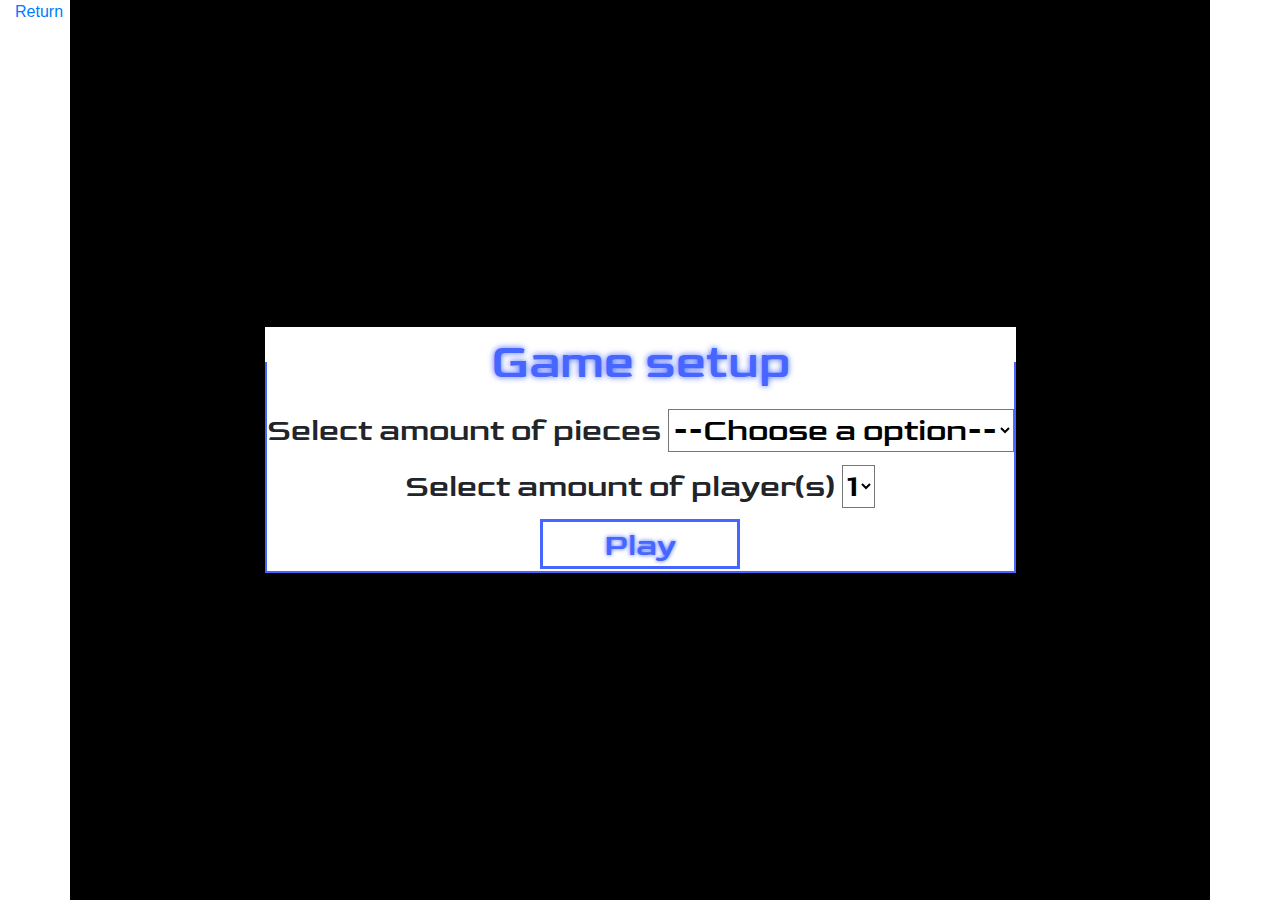
<file: projectsPage/memory/landingPageMem.html>
<!DOCTYPE html>
<html lang="en">

<head>
    <meta charset="UTF-8">
    <meta name="viewport" content="width=device-width, initial-scale=1.0">
    <link href="style.css" rel="stylesheet">
    <link rel="preconnect" href="https://fonts.gstatic.com">
    <link href="https://fonts.googleapis.com/css2?family=Goldman:wght@700&display=swap" rel="stylesheet">
    <link rel="stylesheet" href="https://maxcdn.bootstrapcdn.com/bootstrap/4.5.2/css/bootstrap.min.css"> 
    <script defer src="Player.js"></script>
    <script defer src="Card.js"></script>
    <script defer src="script.js"></script> 
    <title>Spiderman Memory</title>
</head>

<body>
    <div class="container-fluid return">
        <a href="../webdevIndex.html">Return</a>
    </div>
    <div class="container wrapper">
        <div class="select-level">
            <form>
                <fieldset>
                    <legend>Game setup</legend>
                    <label for="game-level">Select amount of pieces</label>
                    <select id="game-level">
                        <option value="">--Choose a option--</option>
                        <option value=8>8</option>
                        <option value=16>16</option>
                        <option value=20>20</option>
                    </select>
                    <br>
                    <label for="amount-of-players">Select amount of player(s)</label>
                    <select id="amount-of-players">
                        <option value="1">1</option>
                        <!-- <option value="2">2</option>
                        <option value="3">3</option>
                        <option value="4">4</option> -->
                    </select>
                    <br>
                    <input type="button" value="Play" class="play-btn">
                </fieldset>
            </form>
        </div>
    </div>
</body>

</html>
</file>
<file: projectsPage/memory/style.css>
/* The overall styling */

* {
    margin: 0;
    padding: 0;
    background: rgb(255, 255, 255);
}

.noDisplay {
    display: none;
}

/* Wrapper */
.wrapper {
    background: rgb(0, 0, 0);
    height: 100%;
    position: absolute;
    padding: 20px;
    display: flex;
    flex-wrap:wrap;
    justify-content: center;
    align-items: center;
    margin: 0;
    top: 50%;
    left: 50%;
    transform: translate(-50%,-50%);
    overflow-y: scroll;
}
.return{
    position: relative;
    display: block;
    color: white;
    background: white;
}

/* Style setup game */

/* .select-level {
    margin: auto;
    position: absolute;
    top: 50%;
    left: 50%;
    transform: translate(-50%, -50%);
} */

.select-level fieldset {
    border: rgb(70, 102, 255) 2px solid;
    text-align: center;
    font-family: 'Goldman';
    height: auto;
    font-size: 2em;
    background: transparent;
}

.select-level fieldset legend {
    font-size: 3rem;
    color: rgb(70, 102, 255);
    text-shadow: rgb(70, 102, 255) 0 0 0.125em;
    background: transparent;
}

select {
    font-size: 1rem;
    font-family: 'Goldman';
    margin-bottom: 5px;
}


/* start playing button */

.play-btn {
    cursor: pointer;
    width: 200px;
    height: 50px;
    background: transparent;
    color: rgb(70, 102, 255);
    text-shadow: rgb(70, 102, 255) 0 0 0.125em;
    border: rgb(70, 102, 255) solid 3px;
    margin-bottom: 0.1rem;
    font-family: 'Goldman';
}

.play-btn:hover {
    background: rgb(255, 255, 255);
}



/* Styling the game Cards */

/* the container to make the card flip */

.card {
    border: 1px solid #f1f1f1;
    perspective: 1000px;
    margin: 5px;
    cursor: pointer;
    position: relative;
    transition: transform 0.8s;
    transform-style: preserve-3d;
    transform: scale(1);
    display: flex;
    align-items: center;
    justify-content: center;
}

.card:active {
    transform: scale(0.9);
    transition: transform 0.2s;
}

.card.flip {
    transform: rotateY(180deg);
}


/* the card with content */

.card-front,
.card-back {
    position: absolute;
    width: 100%;
    height: 100%;
    -webkit-backface-visibility: hidden;
    /* Safari */
    backface-visibility: hidden;
}

.card-front {
    background-size: 100%;
    background-repeat: no-repeat;
    background-position: center;
    transform: rotateY(180deg);
}

.card-back {
    background-image: url("./img/Spider-Man-Emblem.png");
    background-size: 100%;
    background-repeat: no-repeat;
    top: 50%;
    left: 50%;
    transform: translate(-50%, -50%);
    background-position: center;
}
</file>
